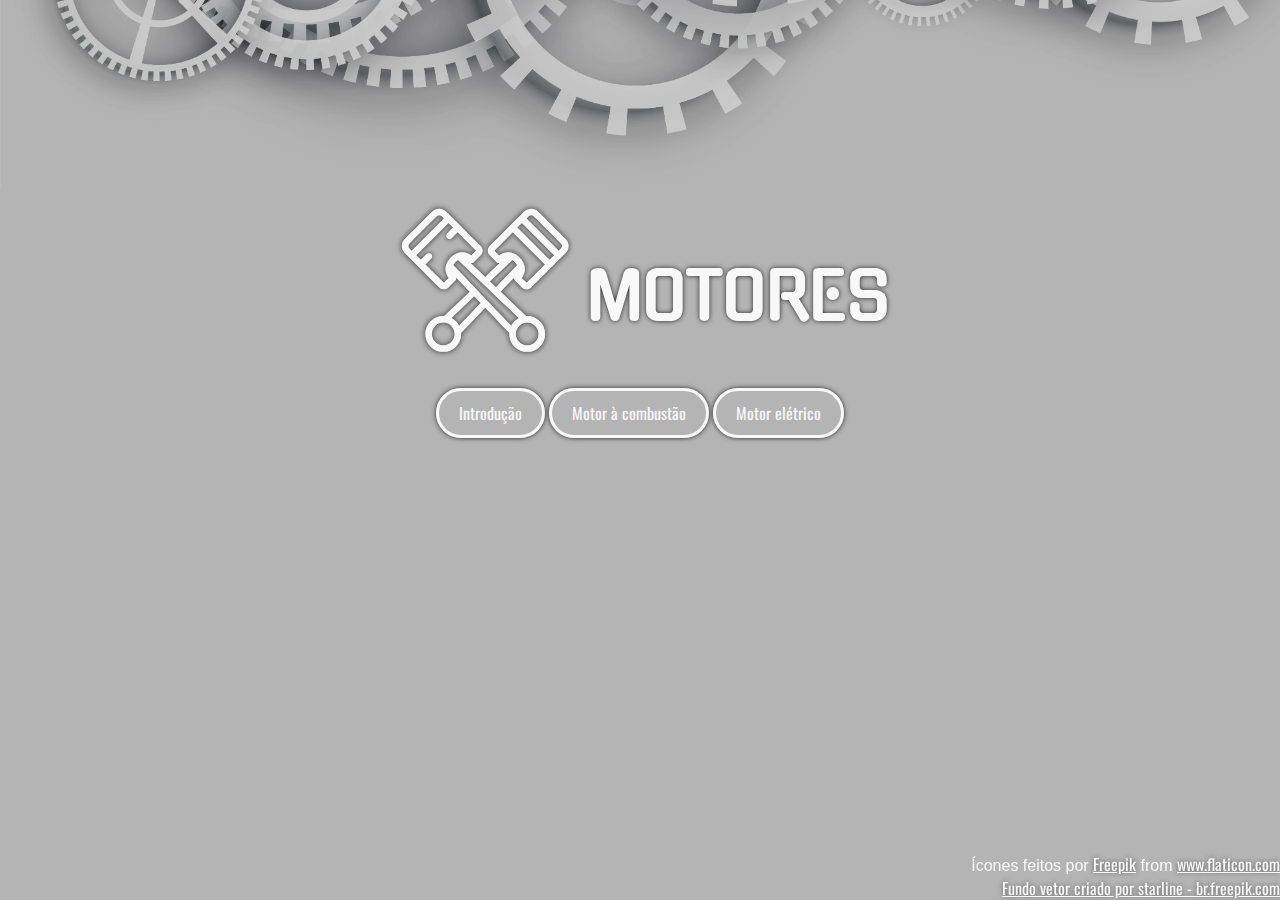
<file: index.html>
<!DOCTYPE html>
<html lang="pt-br">
<head>
    <meta charset="UTF-8">
    <meta name="viewport" content="width=device-width, initial-scale=1.0">
    <link href="https://fonts.googleapis.com/css2?family=Gugi&display=swap" rel="stylesheet">
    <link href="https://fonts.googleapis.com/css2?family=Oswald:wght@200;300;400;500;600;700&display=swap" rel="stylesheet">
    <title>Motores</title>
    <link rel="stylesheet" href="css/index.css">
</head>
<body>
    <main>
        <div id="corpo">
            <header>
                <img src="image/logo2.svg">
                <h1>MOTORES</h1>
            </header>
            
            <nav id="buttons">
                <a href="conteudo.html">
                    <div>Introdução</div>
                </a>
                <a href="conteudo.html">
                    <div>Motor à combustão</div>
                </a>
                <a href="conteudo.html">
                    <div>Motor elétrico</div>
                </a>
            </nav>
    
            <footer><div>Ícones feitos por <a href="http://www.freepik.com/" title="Freepik">Freepik</a> from <a href="https://www.flaticon.com/br/" title="Flaticon">www.flaticon.com</a></div>
                <a href='https://br.freepik.com/fotos-vetores-gratis/fundo'>Fundo vetor criado por starline - br.freepik.com</a>
            </footer>
        </div>
    </main>
</body>
</html>
</file>
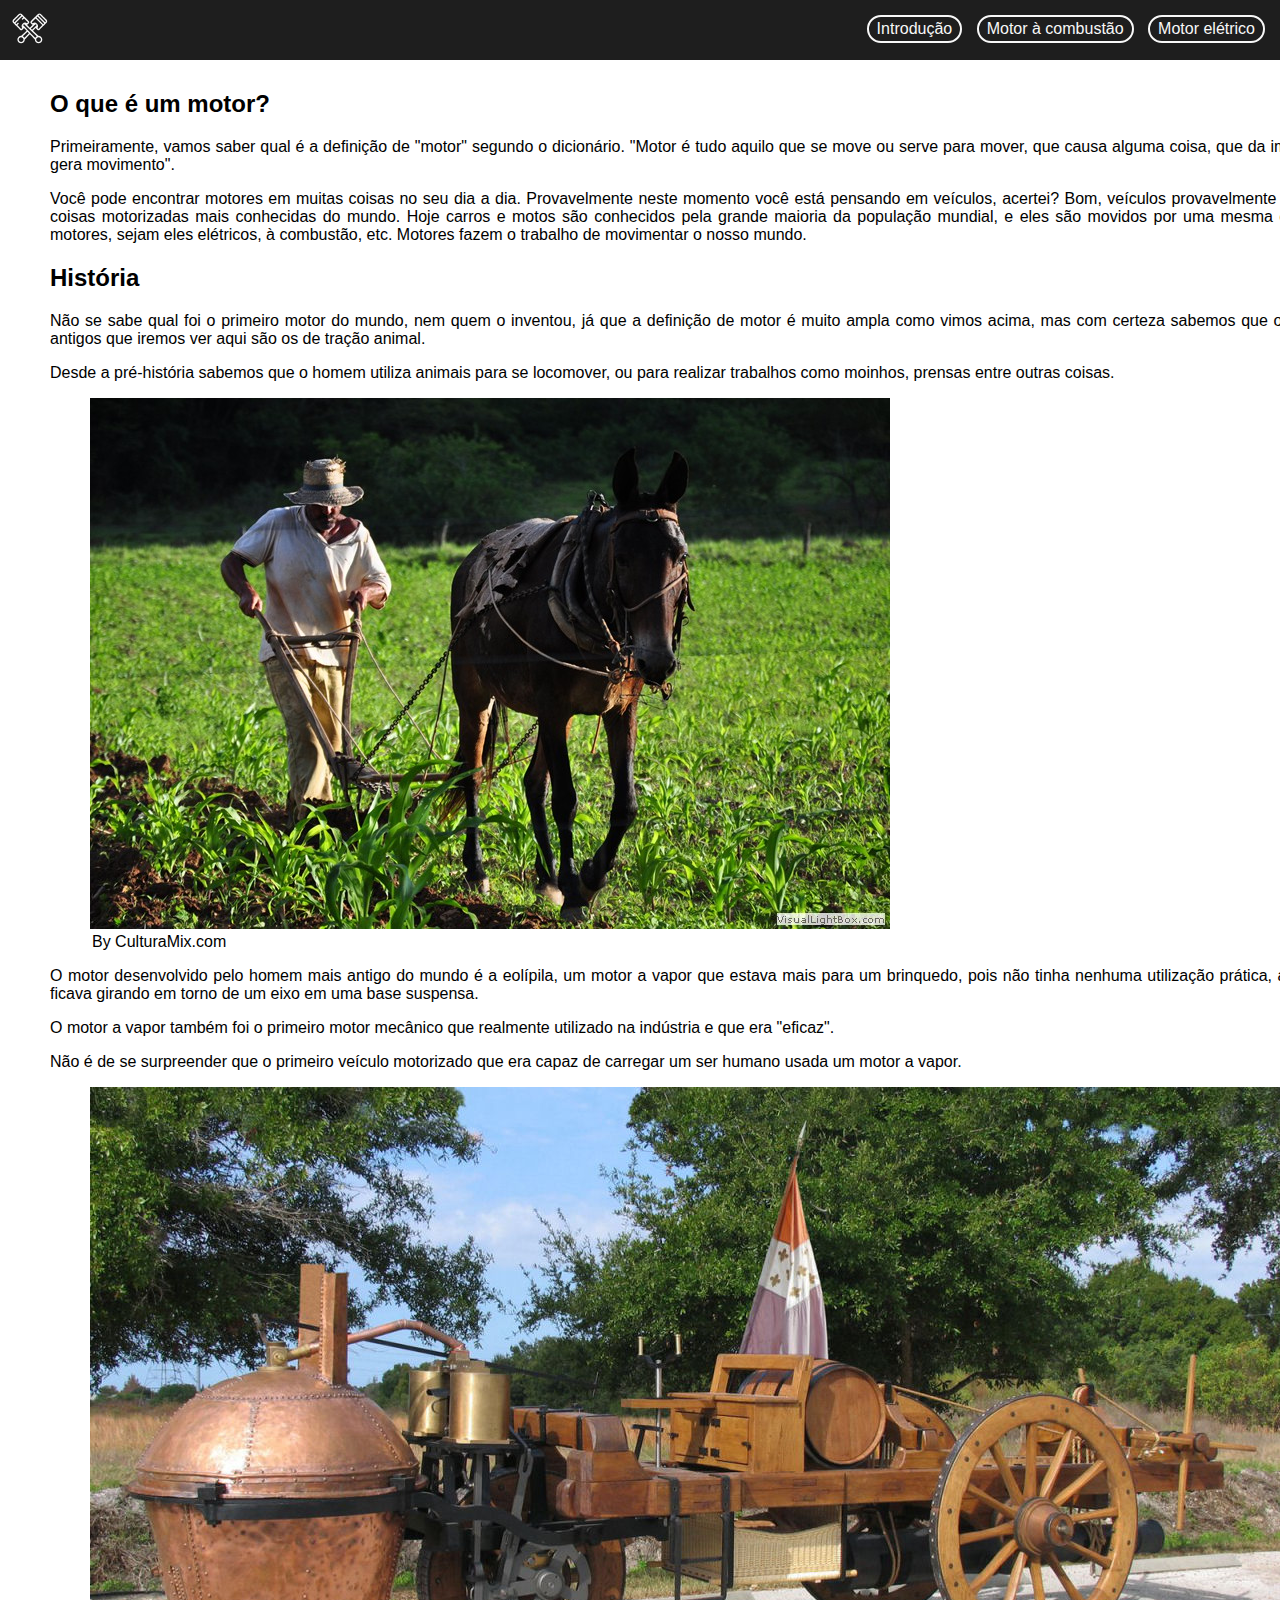
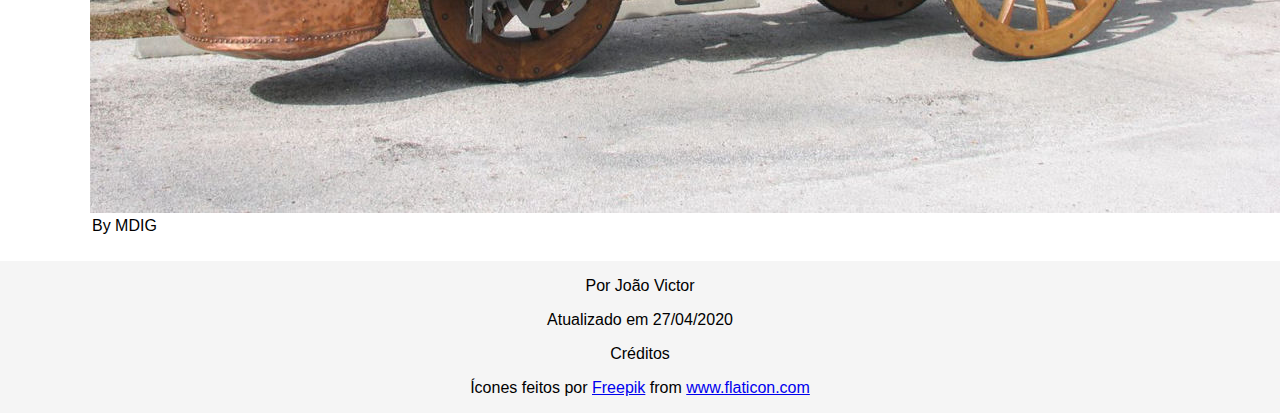
<file: conteudo.html>
<!DOCTYPE html>
<html lang="pt-br">
<head>
    <meta charset="UTF-8">
    <meta name="viewport" content="width=device-width, initial-scale=1.0">
    <title>Saiba o que são Motores</title>
    <link rel="stylesheet" href="css/estilo.css">
</head>
<body>
    <main>
        <header id="cabecalho">
            <a href="index.html"><img src="image/logo2.svg" id="logo"></a>

            <div id="linksCabecalho">
                <a href=""><div>Introdução</div></a>
                <a href=""><div>Motor à combustão</div></a>
                <a href=""><div>Motor elétrico</div></a>
            </div>
            
        </header>    
    
        <div id="conteudo">
            <section id="introducao">
                <article>
                    <h2>O que é um motor?</h2>
                    <p>Primeiramente, vamos saber qual é a definição de "motor" segundo o dicionário. "Motor é tudo aquilo que se move ou serve para mover, que causa alguma coisa, que da impulso, gera movimento".</p>
                    <p>Você pode encontrar motores em muitas coisas no seu dia a dia. Provavelmente neste momento você está pensando em veículos, acertei? Bom, veículos provavelmente são as coisas motorizadas mais conhecidas do mundo. Hoje carros e motos são conhecidos pela grande maioria da população mundial, e eles são movidos por uma mesma coisa... motores, sejam eles elétricos, à combustão, etc. Motores fazem o trabalho de movimentar o nosso mundo.</p>
                </article>
    
                <article>
                    <h2>História</h2>
                    <p>Não se sabe qual foi o primeiro motor do mundo, nem quem o inventou, já que a definição de motor é muito ampla como vimos acima, mas com certeza sabemos que os mais antigos que iremos ver aqui são os de tração animal.</p>
                    <p>Desde a pré-história sabemos que o homem utiliza animais para se locomover, ou para realizar trabalhos como moinhos, prensas entre outras coisas.</p>
                    <figure>
                        <img src="image/animal-na-agricultura.jpg" alt="Animal na agricultura">
                        <figcaption>
                            <legend>By CulturaMix.com</legend>
                        </figcaption>
                    </figure>
                    <p>O motor desenvolvido pelo homem mais antigo do mundo é  a eolípila, um motor a vapor que estava mais para um brinquedo, pois não tinha nenhuma utilização prática, apenas ficava girando em torno de um eixo em uma base suspensa.</p>
                    <p>O motor a vapor também foi o primeiro motor mecânico que realmente utilizado na indústria e que era "eficaz".</p>
                    <p>Não é de se surpreender que o primeiro veículo motorizado que era capaz de carregar um ser humano usada um motor a vapor.</p>
                    <figure>
                        <img src="image/primeiro-veiculo-motorizado.jpg" alt="Primeiro veículo do mundo">
                        <figcaption>
                            <legend>By MDIG</legend>
                        </figcaption>
                    </figure>
                </article>
            </section>
        </div>

        <section>
            <p>Por João Victor</p>
            <p>Atualizado em 27/04/2020</p>
        </section>

        <footer id="rodape">
            <p>Créditos</p>
            <p><div>Ícones feitos por <a href="http://www.freepik.com/" title="Freepik">Freepik</a> from <a href="https://www.flaticon.com/br/" title="Flaticon">www.flaticon.com</a></div></p>
        </footer>
    </main>
    <script src="_javascript/script.js">
    </script>
    <script src='_javascript/index.js'>
    </script>
</body>
</html>
</file>
<file: css/index.css>
body {
    background: #e1e1e1;
    margin: 0;
    color: #f8f8f8;
}

main {
    background: url('../image/background.webp') no-repeat;
    background-size: 100%;
    background-position: center;
    background-position-y: -35vw;
    text-align: center;
}

div#corpo {
    background: rgba(0, 0, 0, 0.2);
    min-height: 100vh;
    padding: 0px 10px;
}

header {
    text-shadow: 0px 0px 5px rgba(0, 0, 0, 0.8);
    font-family: 'Gugi', Arial, cursive;
}

header img {
    margin-top: 15vw;
    height: 12em;
}

header h1 {
    font-size: 4em;
    display: inline-block;
    vertical-align: 1em;
    margin: 0;
}

nav#buttons a {text-decoration: none;}

nav#buttons div {
    display: inline-block;
    font-family: 'Oswald', Arial, sans-serif;
    border-radius: 50px;
    border: 3px solid #f8f8f8;
    padding: 10px 20px;
    color: #f8f8f8;
    box-shadow: 0px 0px 5px rgba(0, 0, 0, 0.8);
}

nav#buttons div:hover {
    transition: 200ms;
    color: rgba(0,0,0,0.5);
    background: #f8f8f8;
}

footer {
    position: fixed;
    text-align: right;
    bottom: 0;
    right: 0;
    font-family: Arial, Helvetica, sans-serif;
}

footer a {
    color: #f8f8f8;
    font-family: 'Oswald', Arial, sans-serif;
    text-shadow: 0px 0px 5px rgba(0,0,0,0.5);
}

/*Parte responsiva do layout da página*/

@media (max-width: 400px) {
    header img {
        height: 10em;
    }

    header h1 {
        font-size: 3em;
    }
}

@media (max-width: 280px) {
    header img {
        height: 8em;
    }

    header h1 {
        font-size: 2em;
    }
}
</file>
<file: css/estilo.css>
body {
    background: whitesmoke;
    font-family: 'Oswald', Arial, sans-serif;
    margin: 0;
    text-align: center;
}

/*Cabecalho*/

header#cabecalho {
    position: fixed;
    top: 0;
    padding: 10px 0;
    background: rgb(30, 30, 30);
    text-align: right;
    width: 100%;
}

header#cabecalho img#logo {
    height: 40px;
    float: left;
    margin-left: 10px;
}

header#cabecalho div#linksCabecalho {margin-right: 10px;}

header#cabecalho div#linksCabecalho a {text-decoration: none; display: inline-block;}

header#cabecalho div#linksCabecalho div {
    color: #f8f8f8;
    display: inline-block;
    margin: 5px;
    border: 2px solid #f8f8f8;
    border-radius: 50px;
    padding: 3px 8px;
}

header#cabecalho div#linksCabecalho div:hover {
    transition: 200ms;
    color: rgb(30, 30, 30);
    background: #f8f8f8;
}

/*Conteudo*/

div#conteudo {
    max-width: 2000px;
    display: inline-block;
    text-align: justify;
    margin-top: 60px;
    background: white;
    padding: 10px 50px;
}

/*Introdução*/

div#conteudo section#introducao {
    background: white;
}
</file>
